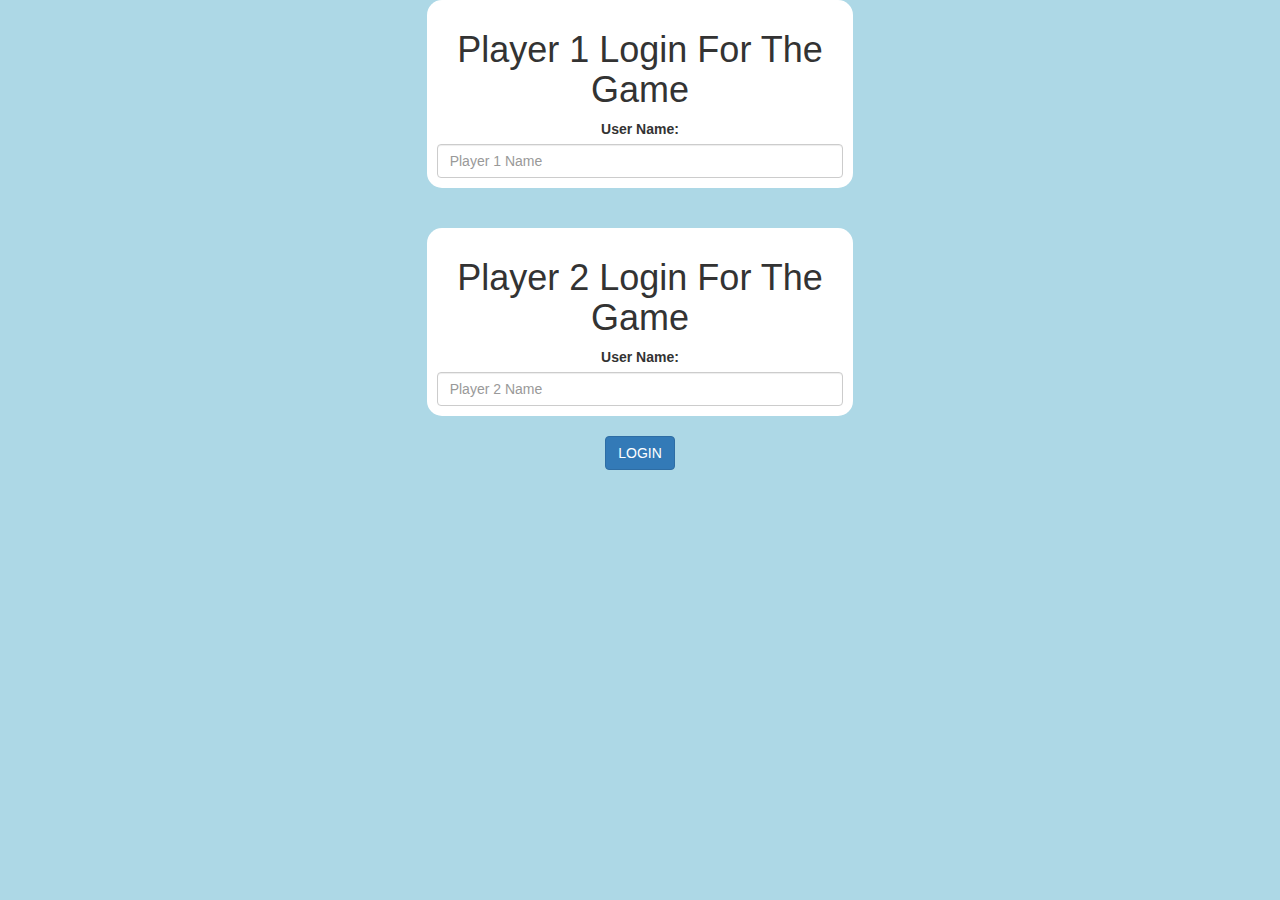
<file: index.html>
<!DOCTYPE html>
<html>
    <head>
        <title>Math Quiz</title>
        <meta name="viewport" content="width=device-width, initial-scale=1">
        <link rel="stylesheet" href="https://maxcdn.bootstrapcdn.com/bootstrap/3.4.0/css/bootstrap.min.css">
        <script src="https://ajax.googleapis.com/ajax/libs/jquery/3.4.1/jquery.min.js"></script>
        <script src="https://maxcdn.bootstrapcdn.com/bootstrap/3.4.0/js/bootstrap.min.js"></script>
        <link rel="stylesheet" href="styles.css">
        <script src="main.js"></script>
    </head>
    <body>
        <center>
            <div class="col-lg-4 col-sm-8 col-xs-11 login_div_1">
                <h1>Player 1 Login For The Game</h1>
                <label>User Name:</label>
                <br>
                <input type="text" id="player_1_input" placeholder="Player 1 Name" class="form-control">
            </div>
            <br>
            <br>
            <div class="col-lg-4 col-sm-8 col-xs-11 login_div_2">
                <h1>Player 2 Login For The Game</h1>
                <label>User Name:</label>
                <br>
                <input type="text" id="player_2_input" placeholder="Player 2 Name" class="form-control">
            </div>
            <br>
            <button class="btn btn-primary" id="login" onclick="addUser()">LOGIN</button>
        </center>
    </body>
</html>
</file>
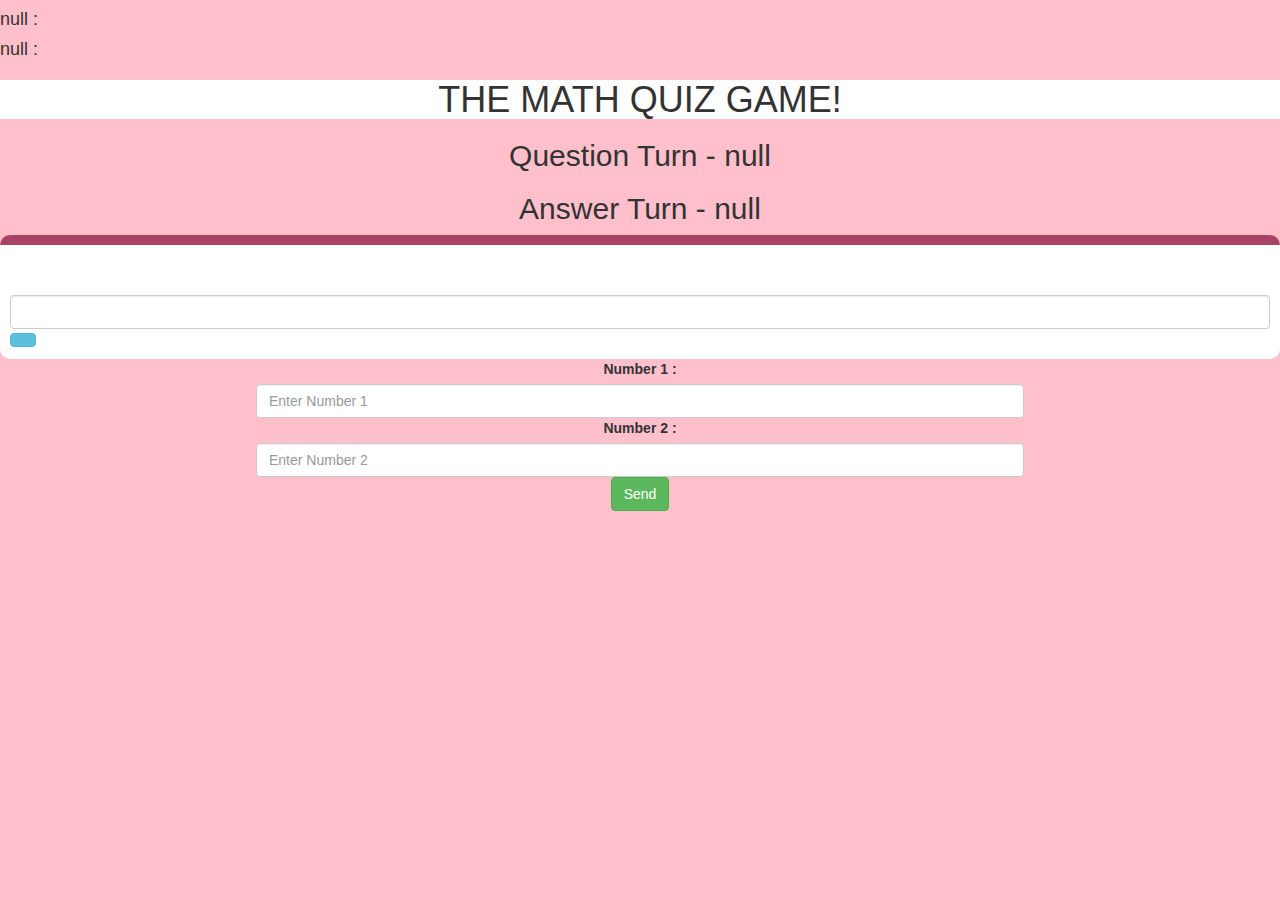
<file: game.html>
<!DOCTYPE html>
<html>
    <head>
        <title>Math Quiz</title>
        <link rel="stylesheet" href="game.css">
        <script src="game.js"></script>
        <meta name="viewport" content="width=device-width, initial-scale=1">
        <link rel="stylesheet" href="https://maxcdn.bootstrapcdn.com/bootstrap/3.4.0/css/bootstrap.min.css">
        <script src="https://ajax.googleapis.com/ajax/libs/jquery/3.4.1/jquery.min.js"></script>
        <script src="https://maxcdn.bootstrapcdn.com/bootstrap/3.4.0/js/bootstrap.min.js"></script>
    </head>
    <body style="background-color: pink;" onload="qa(),names(),score()">
        <span>
            <h4 id="player1_name"></h4><h4 id="plyer1_score"></h4>
        </span>
        <span>
            <h4 id="player2_name"></h4><h4 id="player2_score"></h4>
        </span>
        <center>
            <h1 style="background-color: white;">THE MATH QUIZ GAME!</h1>
            <h2 id="questioner"></h2>
            <h2 id="answerer"></h2>
            <div id="output">
                <label id="question"></label>
                <div>
                    <label></label>
                    <input id="answer" type="text" class="form-control">
                </div>
                <button class="btn btn-info"></button>
            </div>
            <label>Number 1 : </label>
            <input id="number_1" type="text" class="form-control" placeholder="Enter Number 1">
            <label>Number 2 : </label>
            <input id="number_2" type="text" class="form-control" placeholder="Enter Number 2">
            <button class="btn btn-success" id="send" onclick="send()">Send</button>
        </center>
    </body>
</html>
</file>
<file: styles.css>
body{
background: lightblue;
background-image: url("https://i.ytimg.com/vi/Mccg0fLFq-U/maxresdefault.jpg");
background-size: cover;
}
.login_div_1 , .login_div_2{
background: white;
padding: 10px;
float: none;
border-radius: 15px;
}
#player_1_input , #player_2_input{
display: inline-block;
}
</file>
<file: game.css>
#output{
background: white;
border-radius: 10px;
border-top: 10px solid #aa4465;
padding: 10px;
float: none;
text-align: left;
}
body{
background-color: pink;
}
#number_1, #number_2{
width: 60%;
}
</file>
